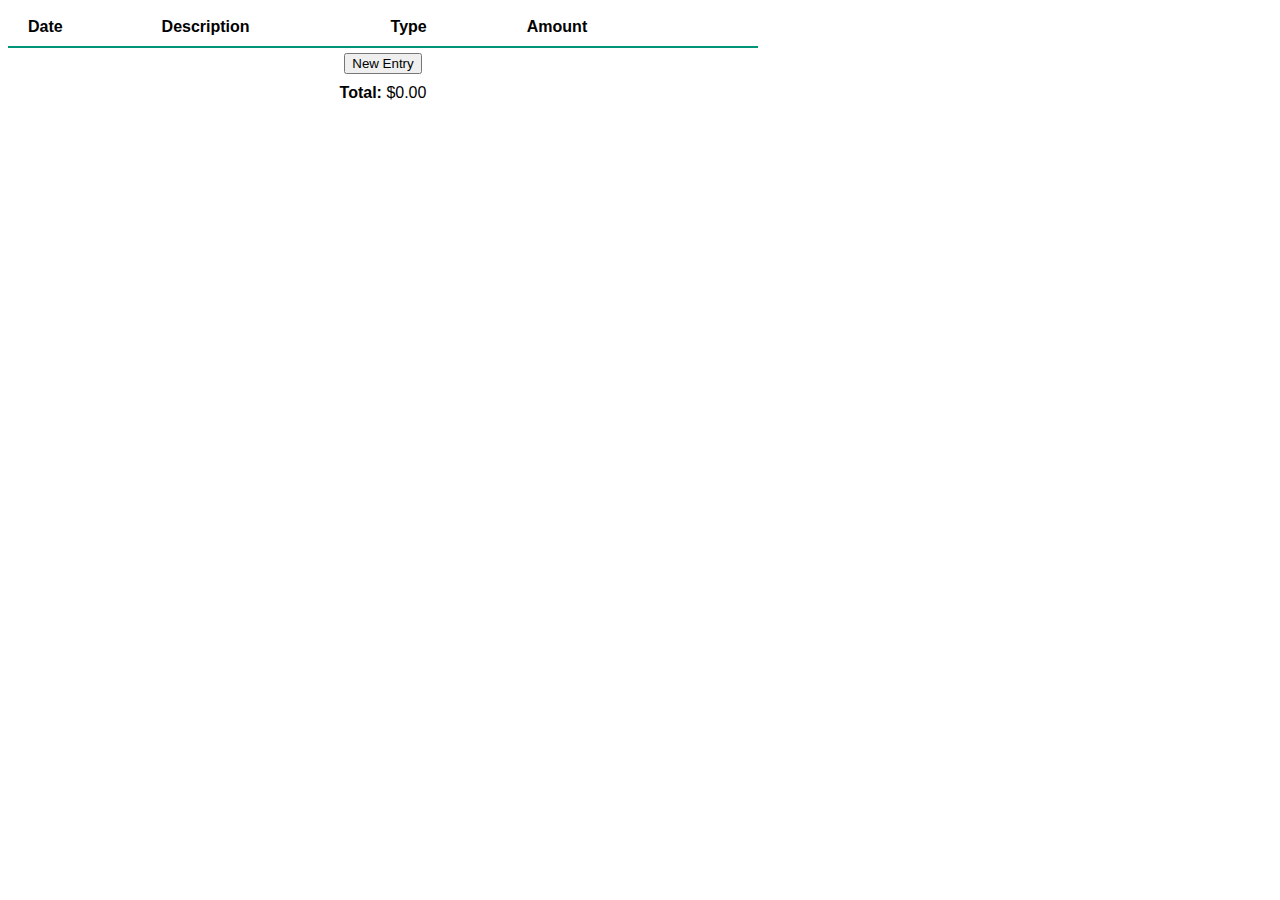
<file: Budget_Tracker/index.html>
<!DOCTYPE html>
<html lang="en">
<head>
    <meta charset="UTF-8">
    <meta http-equiv="X-UA-Compatible" content="IE=edge">
    <meta name="viewport" content="width=device-width, initial-scale=1.0">
    <title>Budget Tracker</title>
    <script src="https://cdnjs.com/libraries/Chart.js"></script>
    <link rel="stylesheet" href="css/main.css">
    <script type="module" src="js/main.js"></script>
</head>
<body>
    <div id="app"></div>
</body>
</html>
</file>
<file: Budget_Tracker/css/main.css>
.budget-tracker{
    border-collapse: collapse;
    min-width: 750px;

}
.budget-tracker * {
    font-family: sans-serif;
}
.budget-tracker th {
    text-align: left;
    padding: 10px 20px;
    border-bottom: 2px solid  #009578;
}
.budget-tracker td {
    padding: 5px;
}
.input,
.input-amount,
.delete-entry {
    height: 30px;
    font-size: 13px;
    padding: 0 10px;
    margin: 0;
    box-sizing: border-box;
}
.input,
.input-amount {
    border: 1px solid #dddddd;
    border-radius: 5px;
    outline: none;

}
.input:focus{
    border-color: #bbbbbb;

}
.delete-entry{
    display: flex;
    align-items: center;
    justify-content: center;
    width: 30px;
    background: red;
    border:none;
    border-radius: 50%;
    outline: none;
    cursor: pointer;
}
.delete-entry:hover{
    background: rgba(255, 0, 0, 0.1);
}
.controls,
.summary {
    text-align: center;
}
</file>
